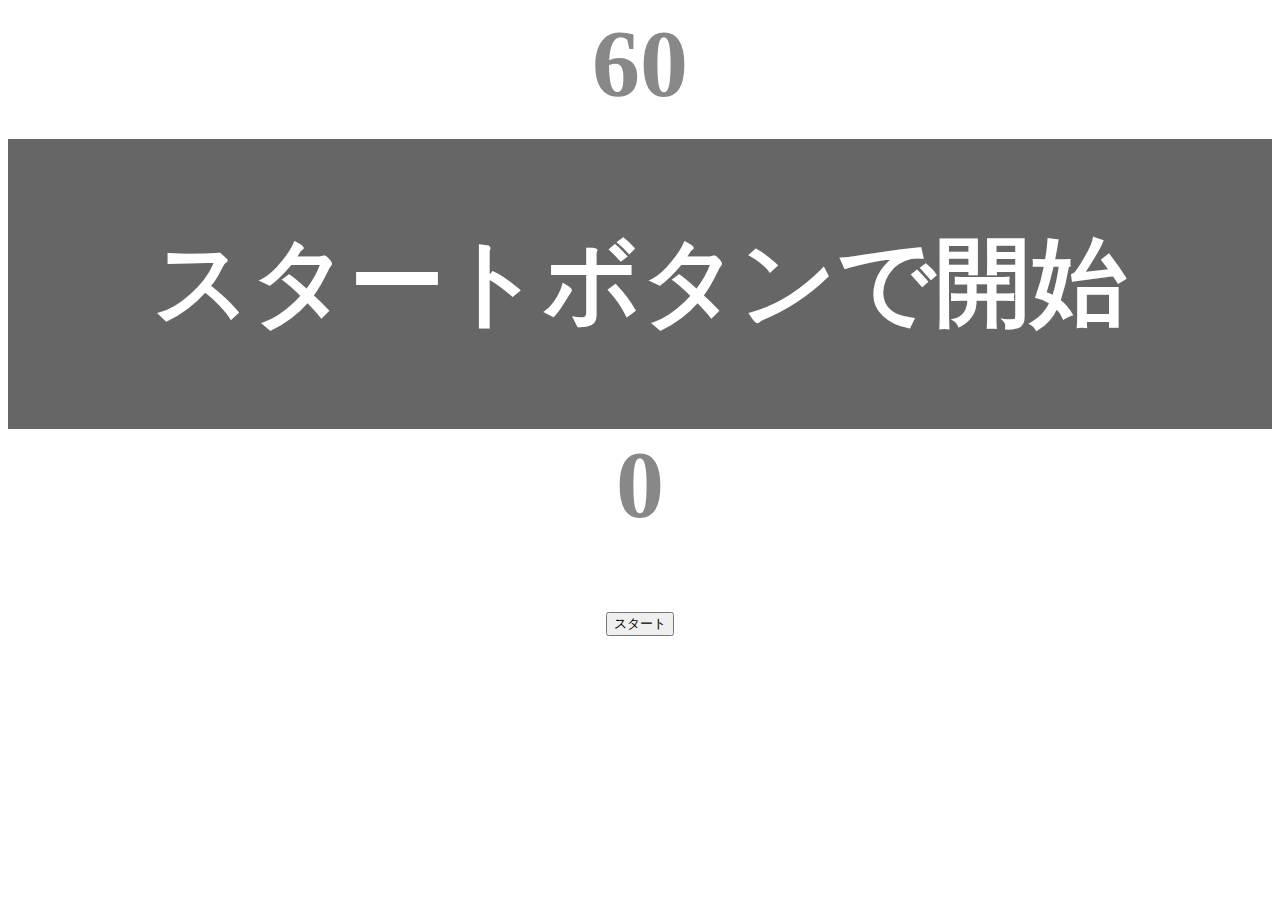
<file: kadai_001/index.html>
<!doctype html>
<html lang="en">
  <head>
    <meta charset="UTF-8" />
    <meta name="viewport" content="width=device-width, initial-scale=1.0" />
    <title>タイピングゲーム</title>
    <meta
      name="description"
      content="【JavaScript応用編】簡易的なタイピングゲームです。"
    />
    <link rel="stylesheet" href="style.css" />
  </head>
  <body>
    <p id="count" class="count">60</p>
    <div id="wrap" class="wrap">
      <span id="typed" class="typed"></span>
      <span id="untyped"></span>
    </div>
    <p id="score" class="score">0</p>
    <button id="start">スタート</button>
    <script type="text/javascript" src="main.js"></script>
  </body>
</html>
</file>
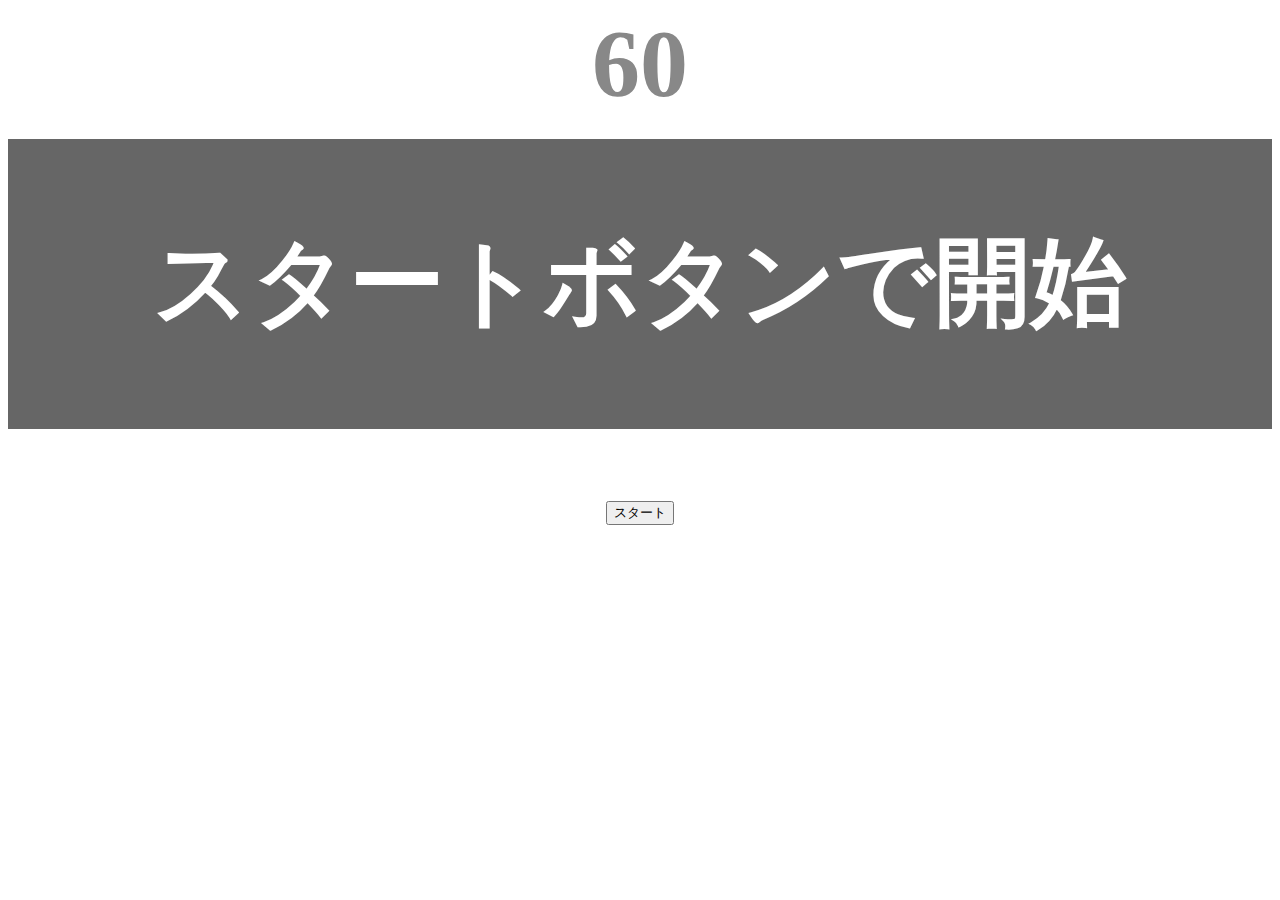
<file: kadai_tutorial_output/index.html>
<!doctype html>
<html lang="en">
  <head>
    <meta charset="UTF-8" />
    <meta name="viewport" content="width=device-width, initial-scale=1.0" />
    <title>タイピングゲーム</title>
    <meta
      name="description"
      content="【JavaScript応用編】簡易的なタイピングゲームです。"
    />
    <link rel="stylesheet" href="style.css" />
  </head>
  <body>
    <p id="count" class="count">60</p>
    <div id="wrap" class="wrap">
      <span id="typed" class="typed"></span>
      <span id="untyped"></span>
    </div>
    <button id="start">スタート</button>
    <script type="text/javascript" src="main.js"></script>
  </body>
</html>
</file>
<file: kadai_001/style.css>
body {
  font-size: 6em;
  text-align: center;
}

.count,
.score {
  margin: 0;
  font-weight: bold;
  color: #888;
}

.wrap {
  margin-top: 20px;
  padding: 80px 40px;
  background-color: #666;
  font-weight: bold;
  color: #fff;
}

.typed {
  color: lightgreen;
}

.mistyped {
  background-color: red;
}
</file>
<file: kadai_tutorial_output/style.css>
body {
  font-size: 6em;
  text-align: center;
}

.count {
  margin: 0;
  font-weight: bold;
  color: #888;
}

.wrap {
  margin-top: 20px;
  padding: 80px 40px;
  background-color: #666;
  font-weight: bold;
  color: #fff;
}

.typed {
  color: lightgreen;
}

.mistyped {
  background-color: red;
}
</file>
